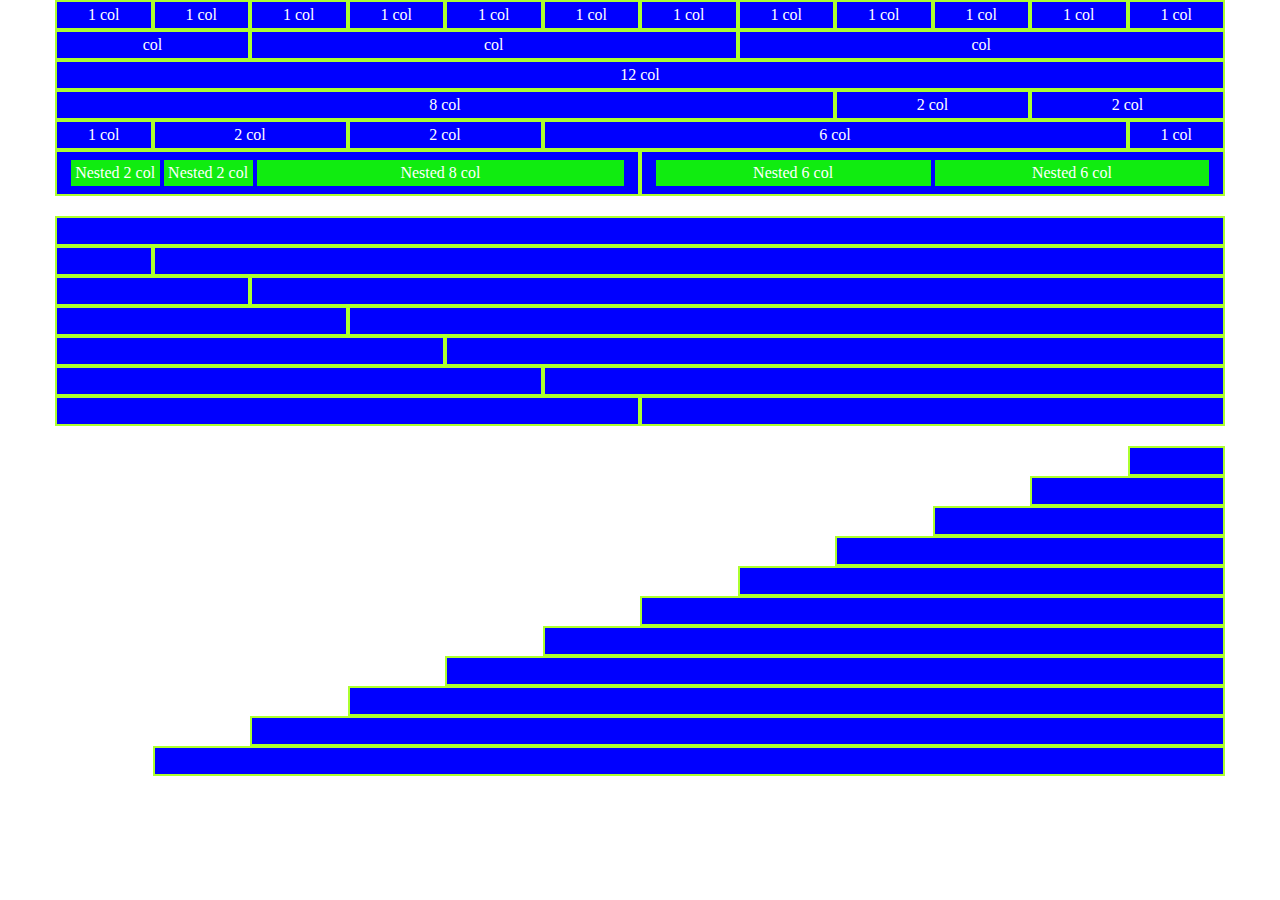
<file: index.html>
<!DOCTYPE html>
<html lang="en">
<head>
    <meta charset="UTF-8">
    <meta name="viewport" content="width=device-width, initial-scale=1.0">
    <link rel="stylesheet" href="CSS/lib/12bool.css">
    <link rel="stylesheet" href="CSS/style.css">
    <title>Document</title>
</head>
<body>
    
    <div class="container">
        <div class="row">
            <div class="col-1"><div class="box">1 col</div></div>
            <div class="col-1"><div class="box">1 col</div></div>
            <div class="col-1"><div class="box">1 col</div></div>
            <div class="col-1"><div class="box">1 col</div></div>
            <div class="col-1"><div class="box">1 col</div></div>
            <div class="col-1"><div class="box">1 col</div></div>
            <div class="col-1"><div class="box">1 col</div></div>
            <div class="col-1"><div class="box">1 col</div></div>
            <div class="col-1"><div class="box">1 col</div></div>
            <div class="col-1"><div class="box">1 col</div></div>
            <div class="col-1"><div class="box">1 col</div></div>
            <div class="col-1"><div class="box">1 col</div></div>
        </div>
        <div class="row">
            <div class="col-2"><div class="box">col</div></div>
            <div class="col-5"><div class="box">col</div></div>
            <div class="col-5"><div class="box">col</div></div>
        </div>
        <div class="row">
            <div class="col-12"><div class="box">12 col</div></div>
        </div>
        <div class="row">
            <div class="col-8"><div class="box">8 col</div></div>
            <div class="col-2"><div class="box">2 col</div></div>
            <div class="col-2"><div class="box">2 col</div></div>
        </div>
        <div class="row">
            <div class="col-1"><div class="box">1 col</div></div>
            <div class="col-2"><div class="box">2 col</div></div>
            <div class="col-2"><div class="box">2 col</div></div>
            <div class="col-6"><div class="box">6 col</div></div>
            <div class="col-1"><div class="box">1 col</div></div>
        </div>
        <div class="row">
            <div class="col-6">
                <div class="box padding">
                    <div class="col-2"><div class="nested-box">Nested 2 col</div></div>
                    <div class="col-2"><div class="nested-box">Nested 2 col</div></div>
                    <div class="col-8"><div class="nested-box">Nested 8 col</div></div>
                </div>
            </div>
            <div class="col-6">
                <div class="box padding">
                    <div class="col-6"><div class="nested-box">Nested 6 col</div></div>
                    <div class="col-6"><div class="nested-box">Nested 6 col</div></div>
                </div>
            </div>
        </div>


        <div class="breaking-space"></div>

        <div class="row">
            <div class="col-12">
                <div class="box"></div>
            </div>
        </div>
        <div class="row">
            <div class="col-1">
                <div class="box"></div>
            </div>
            <div class="col-11">
                <div class="box"></div>
            </div>
        </div>
        <div class="row">
            <div class="col-2">
                <div class="box"></div>
            </div>
            <div class="col-10">
                <div class="box"></div>
            </div>
        </div>
        <div class="row">
            <div class="col-3">
                <div class="box"></div>
            </div>
            <div class="col-9">
                <div class="box"></div>
            </div>
        </div>
        <div class="row">
            <div class="col-4">
                <div class="box"></div>
            </div>
            <div class="col-8">
                <div class="box"></div>
            </div>
        </div>
        <div class="row">
            <div class="col-5">
                <div class="box"></div>
            </div>
            <div class="col-7">
                <div class="box"></div>
            </div>
        </div>
        <div class="row">
            <div class="col-6">
                <div class="box"></div>
            </div>
            <div class="col-6">
                <div class="box"></div>
            </div>
        </div>

        <div class="breaking-space"></div>

        <div class="row">

        </div>
        <div class="row"><div class="col-1 col-offset-11"><div class="box"></div></div></div>
        <div class="row"><div class="col-2 col-offset-10"><div class="box"></div></div></div>
        <div class="row"><div class="col-3 col-offset-9"><div class="box"></div></div></div>
        <div class="row"><div class="col-4 col-offset-8"><div class="box"></div></div></div>
        <div class="row"><div class="col-5 col-offset-7"><div class="box"></div></div></div>
        <div class="row"><div class="col-6 col-offset-6"><div class="box"></div></div></div>
        <div class="row"><div class="col-7 col-offset-5"><div class="box"></div></div></div>
        <div class="row"><div class="col-8 col-offset-4"><div class="box"></div></div></div>
        <div class="row"><div class="col-9 col-offset-3"><div class="box"></div></div></div>
        <div class="row"><div class="col-10 col-offset-2"><div class="box"></div></div></div>
        <div class="row"><div class="col-11 col-offset-1"><div class="box"></div></div></div>
    </div>

</body>
</html>
</file>
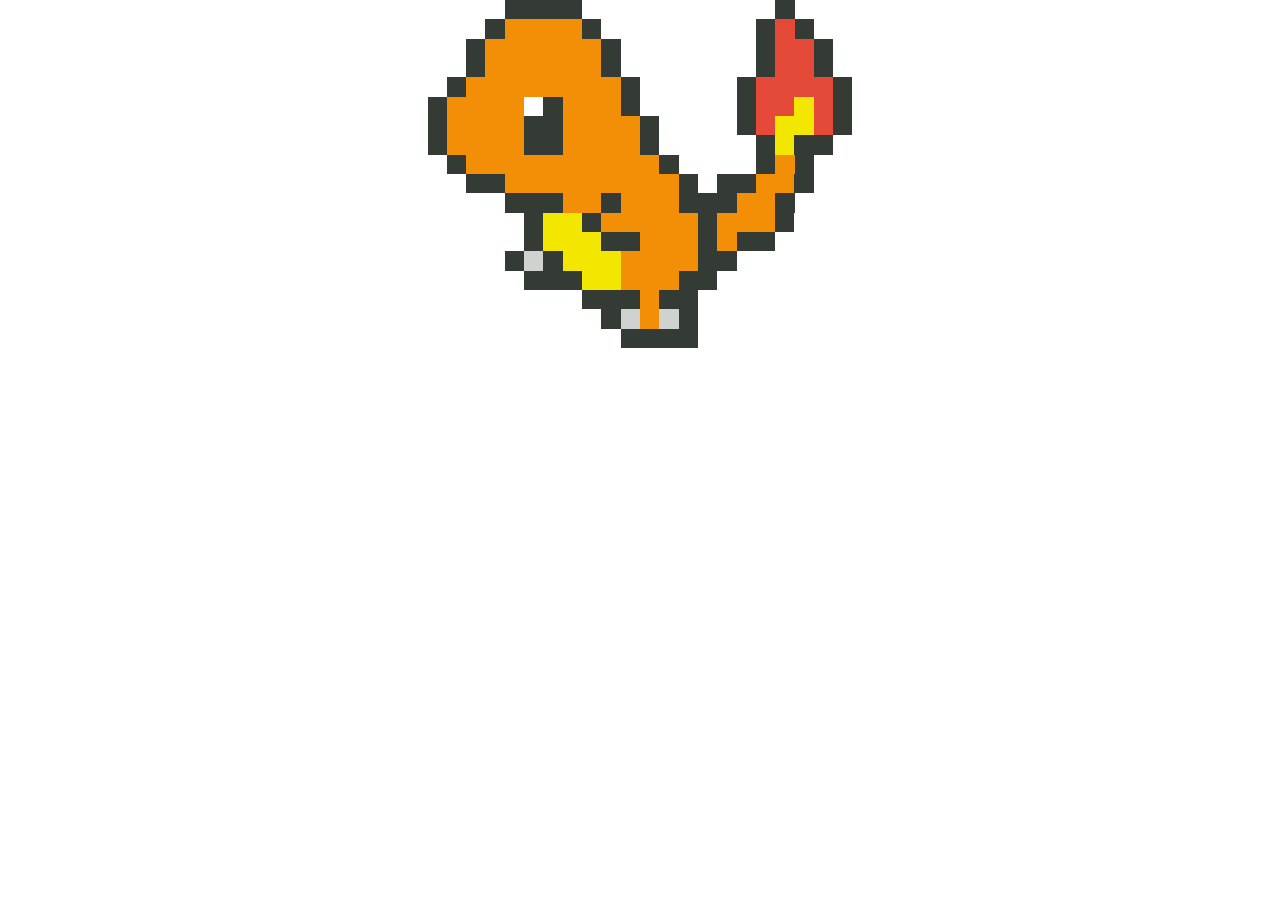
<file: BONUS II/index.html>
<!DOCTYPE html>
<html lang="en">
<head>
    <meta charset="UTF-8">
    <meta name="viewport" content="width=device-width, initial-scale=1.0">
    <link rel="stylesheet" href="CSS/lib/12bool.css">
    <link rel="stylesheet" href="CSS/style.css">
    <title>Document</title>
</head>
<body>
    <!-- CHARMANDER -->
    <div class="container">
        <div class="row">
            <div class="col-4 col-offset-4"><div class="black"></div></div>
            <div class="col-1 col-offset-10">
                <div class="black"></div>
            </div>
        </div>
        <div class="row">
            <div class="col-1 col-offset-3"><div class="black"></div></div>
            <div class="col-4"><div class="orange"></div></div>
            <div class="col-1 "><div class="black"></div></div>
            <div class="col-1 col-offset-8"><div class="black"></div></div>
            <div class="col-1"><div class="red"></div></div>
            <div class="col-1"><div class="black"></div></div>
        </div>
        <div class="row">
            <div class="col-1 col-offset-2"><div class="black"></div></div>
            <div class="col-6"><div class="orange"></div></div>
            <div class="col-1 "><div class="black"></div></div>
            <div class="col-1 col-offset-7"><div class="black"></div></div>
            <div class="col-2"><div class="red"></div></div>
            <div class="col-1"><div class="black"></div></div>
        </div>
        <div class="row">
            <div class="col-1 col-offset-2"><div class="black"></div></div>
            <div class="col-6"><div class="orange"></div></div>
            <div class="col-1 "><div class="black"></div></div>
            <div class="col-1 col-offset-7"><div class="black"></div></div>
            <div class="col-2"><div class="red"></div></div>
            <div class="col-1"><div class="black"></div></div>
        </div>
        <div class="row">
            <div class="col-1 col-offset-1"><div class="black"></div></div>
            <div class="col-8"><div class="orange"></div></div>
            <div class="col-1 "><div class="black"></div></div>
            <div class="col-1 col-offset-5"><div class="black"></div></div>
            <div class="col-4"><div class="red"></div></div>
            <div class="col-1"><div class="black"></div></div>
        </div>
        <div class="row">
            <div class="col-1 "><div class="black"></div></div>
            <div class="col-4"><div class="orange"></div></div>
            <div class="col-1 col-offset-1"><div class="black"></div></div>
            <div class="col-3"><div class="orange"></div></div>
            <div class="col-1"><div class="black"></div></div>
            <div class="col-1 col-offset-5"><div class="black"></div></div>
            <div class="col-2"><div class="red"></div></div>
            <div class="col-1"><div class="yellow"></div></div>
            <div class="col-1"><div class="red"></div></div>
            <div class="col-1"><div class="black"></div></div>
        </div>
        <div class="row">
            <div class="col-1 "><div class="black"></div></div>
            <div class="col-4"><div class="orange"></div></div>
            <div class="col-2 "><div class="black"></div></div>
            <div class="col-4"><div class="orange"></div></div>
            <div class="col-1"><div class="black"></div></div>
            <div class="col-1 col-offset-4"><div class="black"></div></div>
            <div class="col-1"><div class="red"></div></div>
            <div class="col-2"><div class="yellow"></div></div>
            <div class="col-1"><div class="red"></div></div>
            <div class="col-1"><div class="black"></div></div>            
        </div>
        <div class="row">
            <div class="col-1 "><div class="black"></div></div>
            <div class="col-4"><div class="orange"></div></div>
            <div class="col-2 "><div class="black"></div></div>
            <div class="col-4"><div class="orange"></div></div>
            <div class="col-1"><div class="black"></div></div>
            <div class="col-1 col-offset-5"><div class="black"></div></div>
            <div class="col-1"><div class="yellow"></div></div>
            <div class="col-2"><div class="black"></div></div>
        </div>
        <div class="row">
            <div class="col-1 col-offset-1"><div class="black"></div></div>
            <div class="col-10"><div class="orange"></div></div>
            <div class="col-1 "><div class="black"></div></div>
            <div class="col-1 col-offset-4"><div class="black"></div></div>
            <div class="col-1"><div class="orange"></div></div>
            <div class="col-1"><div class="black"></div></div>
        </div>
        <div class="row">
            <div class="col-2 col-offset-2"><div class="black"></div></div>
            <div class="col-9"><div class="orange"></div></div>
            <div class="col-1 "><div class="black"></div></div>
            <div class="col-2 col-offset-1"><div class="black"></div></div>
            <div class="col-2"><div class="orange"></div></div>
            <div class="col-1"><div class="black"></div></div>
        </div>
        <div class="row">
            <div class="col-3 col-offset-4"><div class="black"></div></div>
            <div class="col-2"><div class="orange"></div></div>
            <div class="col-1 "><div class="black"></div></div>
            <div class="col-3"><div class="orange"></div></div>
            <div class="col-3"><div class="black"></div></div>
            <div class="col-2"><div class="orange"></div></div>
            <div class="col-1"><div class="black"></div></div>
        </div>
        <div class="row">
            <div class="col-1 col-offset-5"><div class="black"></div></div>
            <div class="col-2"><div class="yellow"></div></div>
            <div class="col-1 "><div class="black"></div></div>
            <div class="col-5"><div class="orange"></div></div>
            <div class="col-1"><div class="black"></div></div>
            <div class="col-3"><div class="orange"></div></div>
            <div class="col-1"><div class="black"></div></div>
        </div>
        <div class="row">
            <div class="col-1 col-offset-5"><div class="black"></div></div>
            <div class="col-3"><div class="yellow"></div></div>
            <div class="col-2"><div class="black"></div></div>
            <div class="col-3"><div class="orange"></div></div>
            <div class="col-1"><div class="black"></div></div>
            <div class="col-1"><div class="orange"></div></div>
            <div class="col-2"><div class="black"></div></div>
        </div>
        <div class="row">
            <div class="col-1 col-offset-4"><div class="black"></div></div>
            <div class="col-1 "><div class="gray"></div></div>
            <div class="col-1 "><div class="black"></div></div>
            <div class="col-3"><div class="yellow"></div></div>
            <div class="col-4 "><div class="orange"></div></div>
            <div class="col-2 "><div class="black"></div></div>
        </div>
        <div class="row">
            <div class="col-3 col-offset-5"><div class="black"></div></div>
            <div class="col-2"><div class="yellow"></div></div>
            <div class="col-3 "><div class="orange"></div></div>
            <div class="col-2 "><div class="black"></div></div>
        </div>
        <div class="row">
            <div class="col-3 col-offset-8"><div class="black"></div></div>
            <div class="col-1"><div class="orange"></div></div>
            <div class="col-2 "><div class="black"></div></div>
        </div>
        <div class="row">
            <div class="col-1 col-offset-9"><div class="black"></div></div>
            <div class="col-1"><div class="gray"></div></div>
            <div class="col-1 "><div class="orange"></div></div>
            <div class="col-1 "><div class="gray"></div></div>
            <div class="col-1 "><div class="black"></div></div>
        </div>
        <div class="row">
            <div class="col-4 col-offset-10"><div class="black"></div></div>
        </div>
    </div>

</body>
</html>
</file>
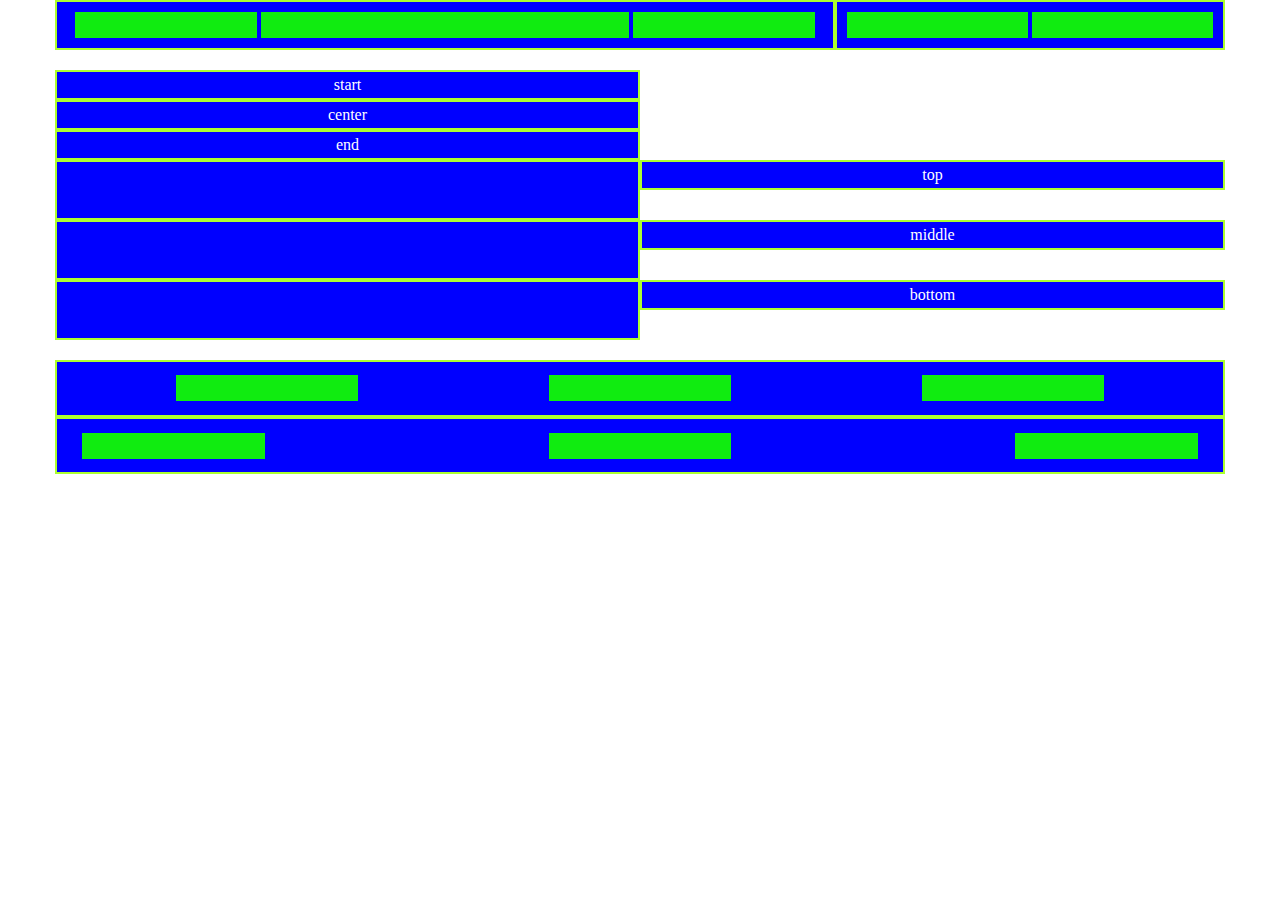
<file: BONUS/index.html>
<!DOCTYPE html>
<html lang="en">
<head>
    <meta charset="UTF-8">
    <meta name="viewport" content="width=device-width, initial-scale=1.0">
    <link rel="stylesheet" href="CSS/lib/12bool.css">
    <link rel="stylesheet" href="CSS/style.css">
    <title>Document</title>
</head>
<body>
    
    <div class="container">
        <div class="row">
            <div class="col-8">
                <div class="box padding">
                    <div class="col-3"><div class="nested-box"></div></div>
                    <div class="col-6"><div class="nested-box"></div></div>
                    <div class="col-3"><div class="nested-box"></div></div>
                </div>
            </div>
            <div class="col-4">
                <div class="box padding">
                    <div class="col-6"><div class="nested-box"></div></div>
                    <div class="col-6"><div class="nested-box"></div></div>
                </div>
            </div>
        </div>
    </div>

    <div class="breaking-space"></div>

    <div class="container">
        <div class="row">
            <div class="col-6">
                <div class="box">start</div>
            </div>
        </div>
        <div class="row center">
            <div class="col-6">
                <div class="box">center</div>
            </div>
        </div>
        <div class="row end">
            <div class="col-6">
                <div class="box">end</div>
            </div>
        </div>
        <div class="row">
            <div class="col-6 ">
                <div class="box fixed-height"></div>
            </div>
            <div class="col-6 ">
                <div class="box half">top</div>
            </div>
        </div>
        <div class="row middle">
            <div class="col-6 ">
                <div class="box fixed-height"></div>
            </div>
            <div class="col-6 ">
                <div class="box half ">middle</div>
            </div>
        </div>
        <div class="row bottom">
            <div class="col-6 ">
                <div class="box fixed-height"></div>
            </div>
            <div class="col-6 ">
                <div class="box half">bottom</div>
            </div>
        </div>
        
    </div>

    <div class="breaking-space"></div>

    <div class="container">
        <div class="row">
            <div class="col-12">
                <div class="box space-around padding">
                    <div class="col-2">
                        <div class="nested-box"></div>
                    </div>
                    <div class="col-2">
                        <div class="nested-box"></div>
                    </div>
                    <div class="col-2">
                        <div class="nested-box"></div>
                    </div>
                </div>
            </div>
        </div>
        <div class="row">
            <div class="col-12">
                <div class="box space-between padding">
                    <div class="col-2">
                        <div class="nested-box"></div>
                    </div>
                    <div class="col-2">
                        <div class="nested-box"></div>
                    </div>
                    <div class="col-2">
                        <div class="nested-box"></div>
                    </div>
                </div>
            </div>
        </div>
    </div>
</body>
</html>
</file>
<file: CSS/lib/12bool.css>
/*  framework griglia a 12 unità */
* {
    margin: 0;
    padding: 0;
    box-sizing: border-box;
}

.container {
    max-width: 1170px;
    margin: 0 auto;
}

.container-fluid {
    width: 100%;
    max-width: 100%;
}

.row {
    display: flex;
    flex-direction: row;
    flex-wrap: wrap;
}

/* colonne */
[class*="col-"] {
    flex: 0 0 auto;
}

/* colonna flessibile */
.col {
    flex-grow: 1;
    flex-basis: 0;
    max-width: 100%;
}

/* colonne ad unità */
.col-1 {
    flex-basis: calc((100% / 12) * 1);
    max-width: calc((100% / 12) * 1);
}

.col-2 {
    flex-basis: calc((100% / 12) * 2);
    max-width: calc((100% / 12) * 2);
}

.col-3 {
    flex-basis: calc((100% / 12) * 3);
    max-width: calc((100% / 12) * 3);
}

.col-4 {
    flex-basis: calc((100% / 12) * 4);
    max-width: calc((100% / 12) * 4);
}

.col-5 {
    flex-basis: calc((100% / 12) * 5);
    max-width: calc((100% / 12) * 5);
}

.col-6 {
    flex-basis: calc((100% / 12) * 6);
    max-width: calc((100% / 12) * 6);
}

.col-7 {
    flex-basis: calc((100% / 12) * 7);
    max-width: calc((100% / 12) * 7);
}

.col-8 {
    flex-basis: calc((100% / 12) * 8);
    max-width: calc((100% / 12) * 8);
}

.col-9 {
    flex-basis: calc((100% / 12) * 9);
    max-width: calc((100% / 12) * 9);
}

.col-10 {
    flex-basis: calc((100% / 12) * 10);
    max-width: calc((100% / 12) * 10);
}

.col-11 {
    flex-basis: calc((100% / 12) * 11);
    max-width: calc((100% / 12) * 11);
}

.col-12 {
    flex-basis: calc((100% / 12) * 12);
    max-width: calc((100% / 12) * 12);
}

/* offset */
.col-offset-1 {
    margin-left: calc((100% / 12) * 1);
}

.col-offset-2 {
    margin-left: calc((100% / 12) * 2);
}

.col-offset-3 {
    margin-left: calc((100% / 12) * 3);
}

.col-offset-4 {
    margin-left: calc((100% / 12) * 4);
}

.col-offset-5 {
    margin-left: calc((100% / 12) * 5);
}

.col-offset-6 {
    margin-left: calc((100% / 12) * 6);
}

.col-offset-7 {
    margin-left: calc((100% / 12) * 7);
}

.col-offset-8 {
    margin-left: calc((100% / 12) * 8);
}

.col-offset-9 {
    margin-left: calc((100% / 12) * 9);
}

.col-offset-10 {
    margin-left: calc((100% / 12) * 10);
}

.col-offset-11 {
    margin-left: calc((100% / 12) * 11);
}

.col-offset-12 {
    margin-left: calc((100% / 12) * 12);
}
</file>
<file: CSS/style.css>
/* DEBUG */

.box {
    display: flex;
    justify-content: center;
    color: white;
    height: 100%;
    align-items: center;
    background-color: blue;
    border: solid 2px greenyellow;
    min-height: 30px;
}
.nested-box {
    display: flex;
    justify-content: center;
    color: white;
    background-color: rgb(16, 236, 16);
    border: solid 2px blue;
    min-height: 30px;
    align-items: center;
}
.padding {
    padding: 1% 2%;
}
.breaking-space {
    height: 20px;
}
.fixed-height {
    min-height: 60px;
}
.half {
    max-height: 50%;
}
.middle {
    position: relative;
    top: 25%;
}
.bottom {
    position: relative;
    top: 50%;
}
</file>
<file: BONUS II/CSS/lib/12bool.css>
/*  framework griglia a 22 unità */
* {
    margin: 0;
    padding: 0;
    box-sizing: border-box;
}

.container {
    max-width: 425px;
    margin: 0 auto;
}

.container-fluid {
    width: 100%;
    max-width: 100%;
}

.row {
    display: flex;
    flex-direction: row;
    flex-wrap: wrap;
}

/* colonne */
[class*="col-"] {
    flex: 0 0 auto;
}

/* colonna flessibile */
.col {
    flex-grow: 1;
    flex-basis: 0;
    max-width: 100%;
}

/* colonne ad unità */
.col-1 {
    flex-basis: calc((100% / 22) * 1);
    max-width: calc((100% / 22) * 1);
}

.col-2 {
    flex-basis: calc((100% / 22) * 2);
    max-width: calc((100% / 22) * 2);
}

.col-3 {
    flex-basis: calc((100% / 22) * 3);
    max-width: calc((100% / 22) * 3);
}

.col-4 {
    flex-basis: calc((100% / 22) * 4);
    max-width: calc((100% / 22) * 4);
}

.col-5 {
    flex-basis: calc((100% / 22) * 5);
    max-width: calc((100% / 22) * 5);
}

.col-6 {
    flex-basis: calc((100% / 22) * 6);
    max-width: calc((100% / 22) * 6);
}

.col-7 {
    flex-basis: calc((100% / 22) * 7);
    max-width: calc((100% / 22) * 7);
}

.col-8 {
    flex-basis: calc((100% / 22) * 8);
    max-width: calc((100% / 22) * 8);
}

.col-9 {
    flex-basis: calc((100% / 22) * 9);
    max-width: calc((100% / 22) * 9);
}

.col-10 {
    flex-basis: calc((100% / 22) * 10);
    max-width: calc((100% / 22) * 10);
}

.col-11 {
    flex-basis: calc((100% / 22) * 11);
    max-width: calc((100% / 22) * 11);
}

.col-12 {
    flex-basis: calc((100% / 22) * 12);
    max-width: calc((100% / 22) * 12);
}
.col-13 {
    flex-basis: calc((100% / 22) * 13);
    max-width: calc((100% / 22) * 13);
}
.col-14 {
    flex-basis: calc((100% / 22) * 14);
    max-width: calc((100% / 22) * 14);
}
.col-15 {
    flex-basis: calc((100% / 22) * 15);
    max-width: calc((100% / 22) * 15);
}
.col-16 {
    flex-basis: calc((100% / 22) * 16);
    max-width: calc((100% / 22) * 16);
}
.col-17 {
    flex-basis: calc((100% / 22) * 17);
    max-width: calc((100% / 22) * 17);
}
.col-18 {
    flex-basis: calc((100% / 22) * 18);
    max-width: calc((100% / 22) * 18);
}
.col-19 {
    flex-basis: calc((100% / 22) * 19);
    max-width: calc((100% / 22) * 19);
}
.col-20 {
    flex-basis: calc((100% / 22) * 20);
    max-width: calc((100% / 22) * 20);
}
.col-21 {
    flex-basis: calc((100% / 22) * 21);
    max-width: calc((100% / 22) * 21);
}
.col-22 {
    flex-basis: calc((100% / 22) * 22);
    max-width: calc((100% / 22) * 22);
}

/* offset */
.col-offset-1 {
    margin-left: calc((100% / 22) * 1);
}

.col-offset-2 {
    margin-left: calc((100% / 22) * 2);
}

.col-offset-3 {
    margin-left: calc((100% / 22) * 3);
}

.col-offset-4 {
    margin-left: calc((100% / 22) * 4);
}

.col-offset-5 {
    margin-left: calc((100% / 22) * 5);
}

.col-offset-6 {
    margin-left: calc((100% / 22) * 6);
}

.col-offset-7 {
    margin-left: calc((100% / 22) * 7);
}

.col-offset-8 {
    margin-left: calc((100% / 22) * 8);
}

.col-offset-9 {
    margin-left: calc((100% / 22) * 9);
}

.col-offset-10 {
    margin-left: calc((100% / 22) * 10);
}

.col-offset-11 {
    margin-left: calc((100% / 22) * 11);
}

.col-offset-12 {
    margin-left: calc((100% / 22) * 12);
}
.col-offset-13 {
    margin-left: calc((100% / 22) * 13);
}
.col-offset-14 {
    margin-left: calc((100% / 22) * 14);
}
.col-offset-15 {
    margin-left: calc((100% / 22) * 15);
}
.col-offset-16 {
    margin-left: calc((100% / 22) * 16);
}
.col-offset-17 {
    margin-left: calc((100% / 22) * 17);
}
.col-offset-18 {
    margin-left: calc((100% / 22) * 18);
}
.col-offset-19 {
    margin-left: calc((100% / 22) * 19);
}
.col-offset-20 {
    margin-left: calc((100% / 22) * 20);
}
.col-offset-21 {
    margin-left: calc((100% / 22) * 21);
}
.col-offset-22 {
    margin-left: calc((100% / 22) * 22);
}
</file>
<file: BONUS II/CSS/style.css>
/* DEBUG */

/* .box {
    display: flex;
    justify-content: center;
    color: white;
    height: 100%;
    align-items: center;
    background-color: blue;
    border: solid 2px greenyellow;
    min-height: 30px;
}
.nested-box {
    display: flex;
    justify-content: center;
    color: white;
    background-color: rgb(16, 236, 16);
    border: solid 2px blue;
    min-height: 30px;
    align-items: center;
}
.padding {
    padding: 1% 2%;
}
.breaking-space {
    height: 20px;
}
.fixed-height {
    min-height: 60px;
}
.half {
    max-height: 50%;
}
.middle {
    position: relative;
    top: 25%;
}
.bottom {
    position: relative;
    top: 50%;
}
.space-around {
    justify-content: space-around;
}
.space-between {
    justify-content: space-between;
} */

.black {
    background-color: rgb(52, 58, 52);
    height: 19.34px;
    width: 100%;
}
.orange {
    background-color: rgb(243, 143, 6);
    height: 19.34px;
    width: 100%;
}
.red {
    background-color: rgb(229, 74, 56);
    height: 19.34px;
    width: 100%;
}
.yellow {
    background-color: rgb(243, 230, 1);
    height: 19.34px;
    width: 100%;
}
.gray {
    background-color: rgb(208, 210, 207);
    height: 19.34px;
    width: 100%;
}
</file>
<file: BONUS/CSS/lib/12bool.css>
/*  framework griglia a 12 unità */
* {
    margin: 0;
    padding: 0;
    box-sizing: border-box;
}

.container {
    max-width: 1170px;
    margin: 0 auto;
}

.container-fluid {
    width: 100%;
    max-width: 100%;
}

.row {
    display: flex;
    flex-direction: row;
    flex-wrap: wrap;
}

/* colonne */
[class*="col-"] {
    flex: 0 0 auto;
}

/* colonna flessibile */
.col {
    flex-grow: 1;
    flex-basis: 0;
    max-width: 100%;
}

/* colonne ad unità */
.col-1 {
    flex-basis: calc((100% / 12) * 1);
    max-width: calc((100% / 12) * 1);
}

.col-2 {
    flex-basis: calc((100% / 12) * 2);
    max-width: calc((100% / 12) * 2);
}

.col-3 {
    flex-basis: calc((100% / 12) * 3);
    max-width: calc((100% / 12) * 3);
}

.col-4 {
    flex-basis: calc((100% / 12) * 4);
    max-width: calc((100% / 12) * 4);
}

.col-5 {
    flex-basis: calc((100% / 12) * 5);
    max-width: calc((100% / 12) * 5);
}

.col-6 {
    flex-basis: calc((100% / 12) * 6);
    max-width: calc((100% / 12) * 6);
}

.col-7 {
    flex-basis: calc((100% / 12) * 7);
    max-width: calc((100% / 12) * 7);
}

.col-8 {
    flex-basis: calc((100% / 12) * 8);
    max-width: calc((100% / 12) * 8);
}

.col-9 {
    flex-basis: calc((100% / 12) * 9);
    max-width: calc((100% / 12) * 9);
}

.col-10 {
    flex-basis: calc((100% / 12) * 10);
    max-width: calc((100% / 12) * 10);
}

.col-11 {
    flex-basis: calc((100% / 12) * 11);
    max-width: calc((100% / 12) * 11);
}

.col-12 {
    flex-basis: calc((100% / 12) * 12);
    max-width: calc((100% / 12) * 12);
}

/* offset */
.col-offset-1 {
    margin-left: calc((100% / 12) * 1);
}

.col-offset-2 {
    margin-left: calc((100% / 12) * 2);
}

.col-offset-3 {
    margin-left: calc((100% / 12) * 3);
}

.col-offset-4 {
    margin-left: calc((100% / 12) * 4);
}

.col-offset-5 {
    margin-left: calc((100% / 12) * 5);
}

.col-offset-6 {
    margin-left: calc((100% / 12) * 6);
}

.col-offset-7 {
    margin-left: calc((100% / 12) * 7);
}

.col-offset-8 {
    margin-left: calc((100% / 12) * 8);
}

.col-offset-9 {
    margin-left: calc((100% / 12) * 9);
}

.col-offset-10 {
    margin-left: calc((100% / 12) * 10);
}

.col-offset-11 {
    margin-left: calc((100% / 12) * 11);
}

.col-offset-12 {
    margin-left: calc((100% / 12) * 12);
}
</file>
<file: BONUS/CSS/style.css>
/* DEBUG */

.box {
    display: flex;
    justify-content: center;
    color: white;
    height: 100%;
    align-items: center;
    background-color: blue;
    border: solid 2px greenyellow;
    min-height: 30px;
}
.nested-box {
    display: flex;
    justify-content: center;
    color: white;
    background-color: rgb(16, 236, 16);
    border: solid 2px blue;
    min-height: 30px;
    align-items: center;
}
.padding {
    padding: 1% 2%;
}
.breaking-space {
    height: 20px;
}
.fixed-height {
    min-height: 60px;
}
.half {
    max-height: 50%;
}
.middle {
    position: relative;
    top: 25%;
}
.bottom {
    position: relative;
    top: 50%;
}
.space-around {
    justify-content: space-around;
}
.space-between {
    justify-content: space-between;
}
</file>
